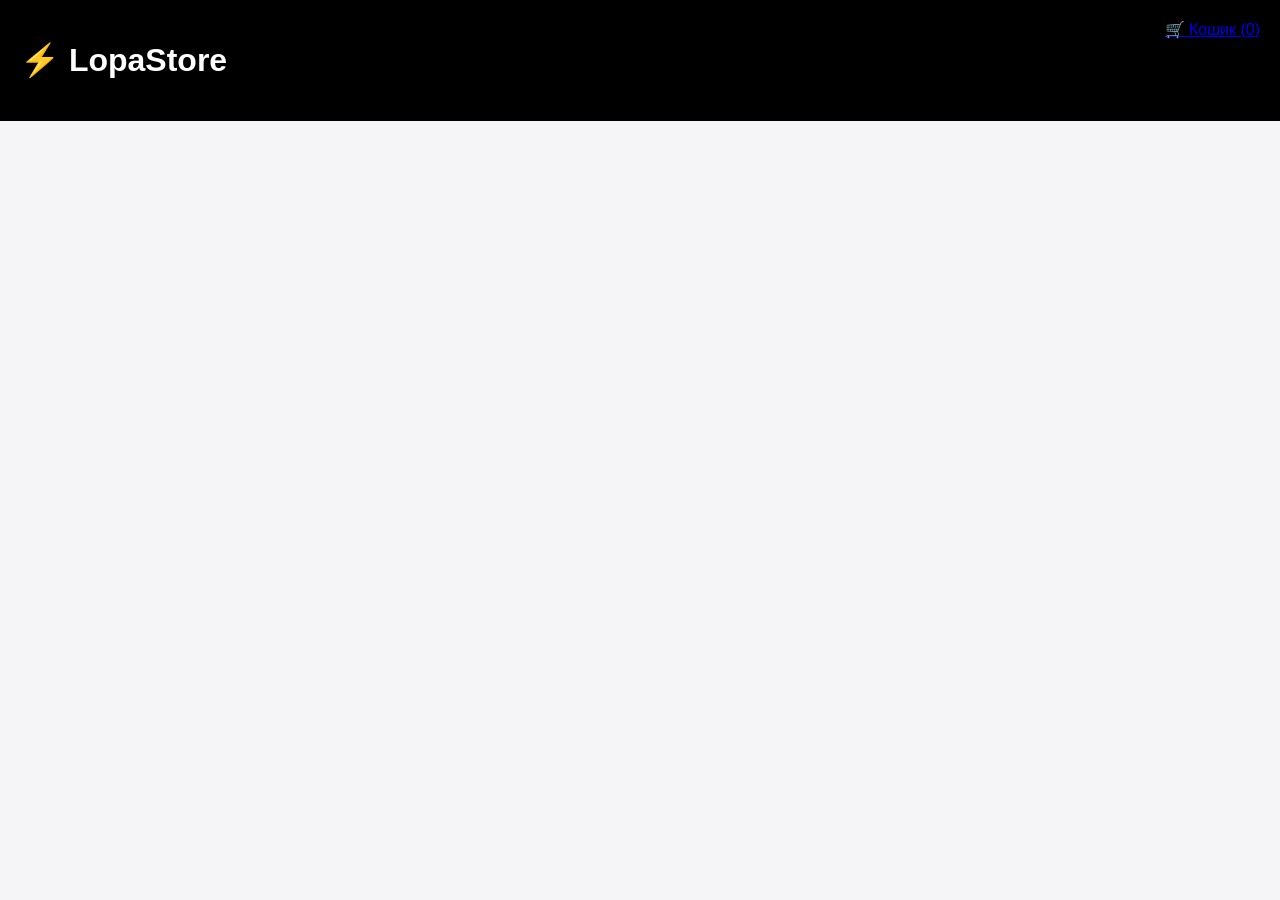
<file: index.html>
<!DOCTYPE html>
<html lang="uk">
<head>
<meta charset="UTF-8">
<title>LopaStore</title>
<link rel="stylesheet" href="style.css">
</head>

<body>

<header>
<h1>⚡ LopaStore</h1>
<a href="cart.html">🛒 Кошик (<span id="cart-count">0</span>)</a>
</header>

<div class="products" id="products"></div>

<script src="script.js"></script>

</body>
</html>
</file>
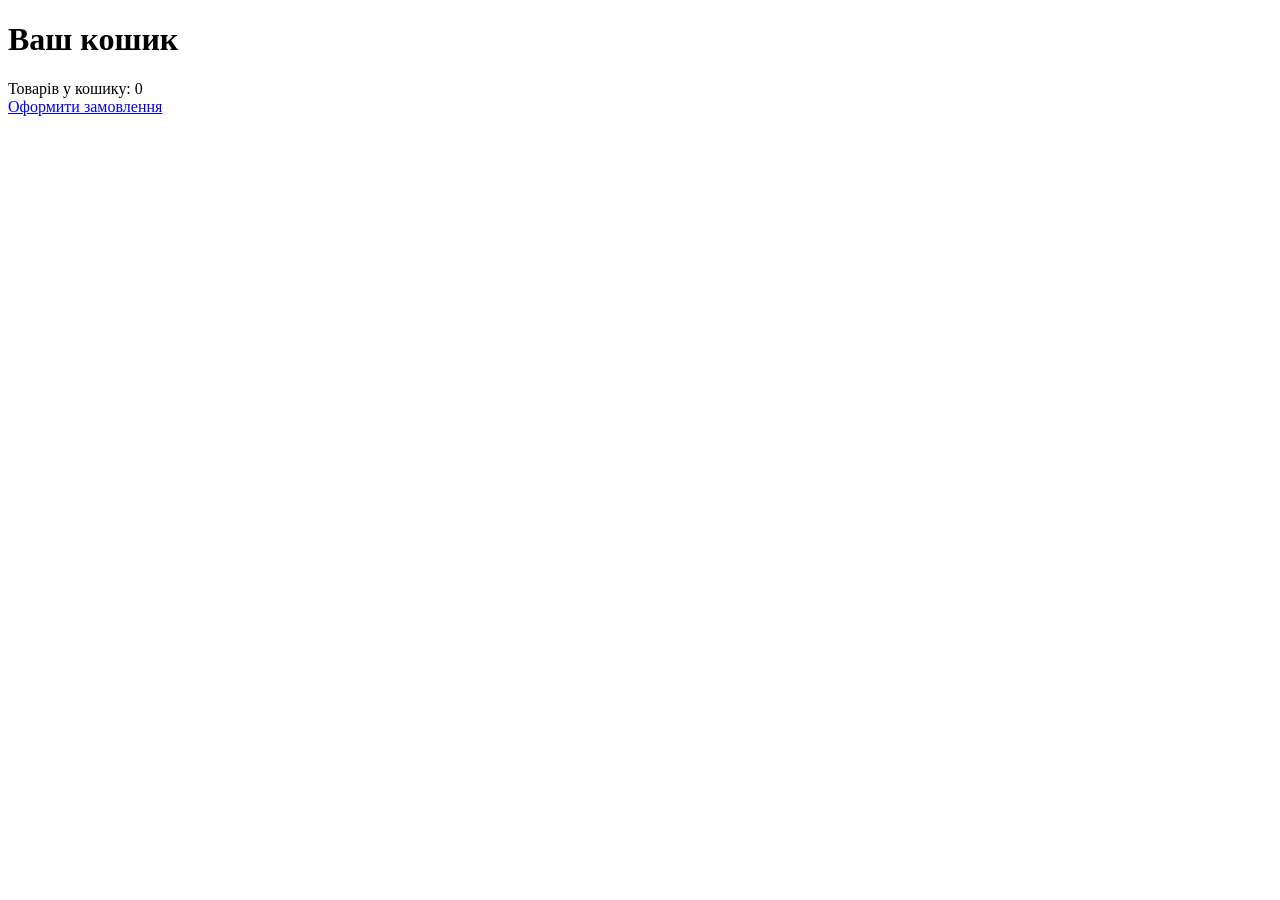
<file: cart.html>
<!DOCTYPE html>
<html>
<head>
<title>Кошик</title>
</head>

<body>

<h1>Ваш кошик</h1>

<div id="cart"></div>

<a href="checkout.html">Оформити замовлення</a>

<script>

let cart = JSON.parse(localStorage.getItem("cart")) || []

document.getElementById("cart").innerText =
"Товарів у кошику: " + cart.length

</script>

</body>
</html>
</file>
<file: style.css>
body{
font-family:Arial;
background:#f5f5f7;
margin:0;
}

header{
background:black;
color:white;
padding:20px;
display:flex;
justify-content:space-between;
}

.products{
display:grid;
grid-template-columns:repeat(auto-fit,minmax(220px,1fr));
gap:20px;
padding:40px;
}

.card{
background:white;
padding:20px;
border-radius:10px;
text-align:center;
box-shadow:0 5px 15px rgba(0,0,0,0.1);
}

button{
background:#00c853;
color:white;
border:none;
padding:10px 20px;
cursor:pointer;
border-radius:6px;
}
</file>
